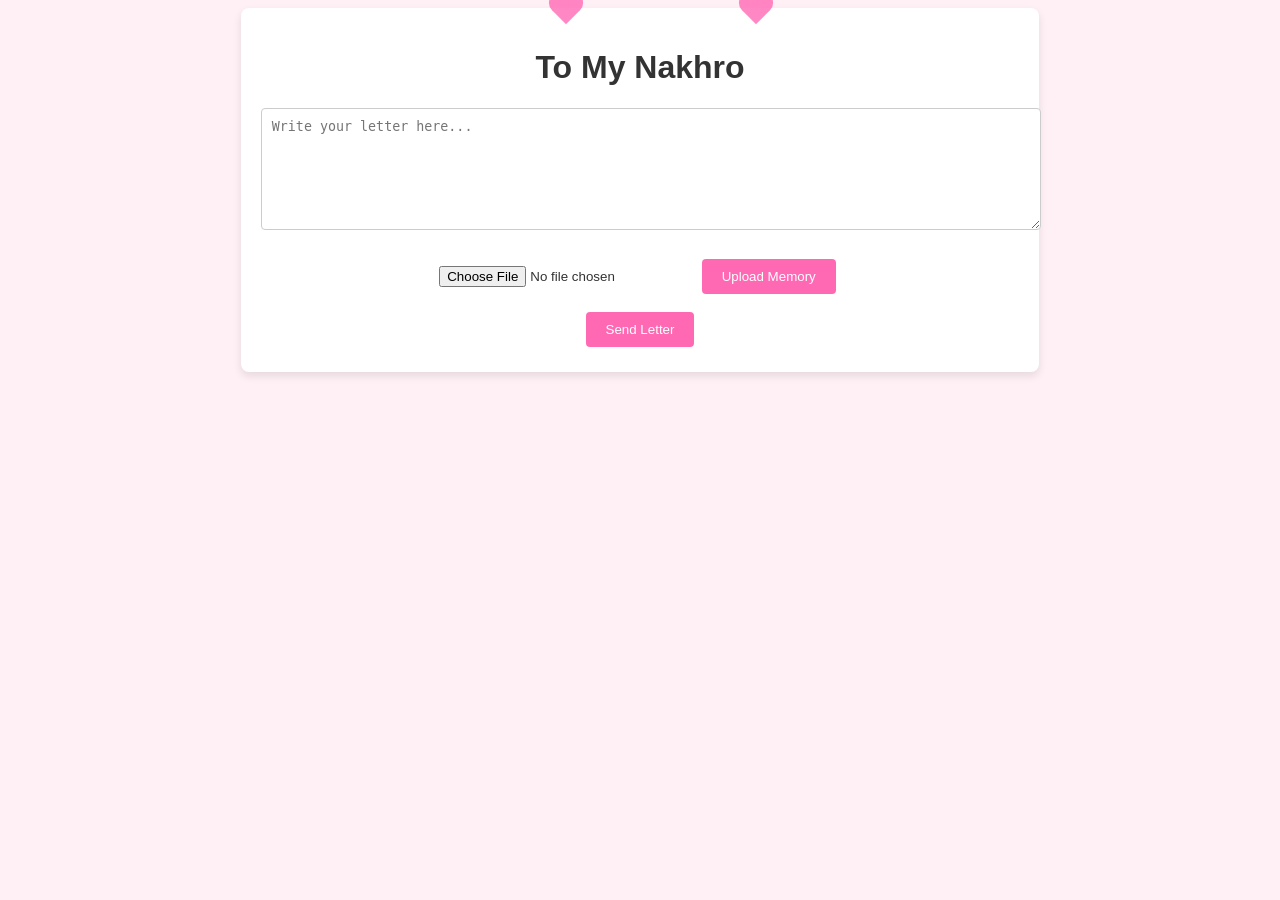
<file: index.html>
<!DOCTYPE html>
<html lang="en">
<head>
    <meta charset="UTF-8">
    <meta name="viewport" content="width=device-width, initial-scale=1.0">
    <title>To My Nakhro</title>
    <link rel="stylesheet" href="css/styles.css">
</head>
<body>
    <div class="container">
        <h1>To My Nakhro</h1>
        <form id="valentineForm">
            <textarea id="valentineLetter" placeholder="Write your letter here..."></textarea>
            <input type="file" id="uploadMemory" accept="image/*">
            <button type="button" onclick="uploadMemory()">Upload Memory</button>
            <div id="polaroidsContainer"></div>
            <button type="button" onclick="sendLetter()">Send Letter</button>
        </form>
    </div>
    <div id="floatingHearts"></div>
    <script src="js/script.js"></script>
</body>
</html>
</file>
<file: css/styles.css>
body {
    font-family: 'Comic Sans MS', cursive, sans-serif;
    background-color: #fff0f5;
    color: #333;
    text-align: center;
    animation: fadeIn 2s;
    overflow: hidden;
}

@keyframes fadeIn {
    from { opacity: 0; }
    to { opacity: 1; }
}

.container {
    width: 60%;
    margin: auto;
    padding: 20px;
    background-color: #ffffff;
    border-radius: 8px;
    box-shadow: 0 4px 8px rgba(0, 0, 0, 0.1);
    animation: slideIn 1s;
}

@keyframes slideIn {
    from { transform: translateY(-20px); opacity: 0; }
    to { transform: translateY(0); opacity: 1; }
}

textarea {
    width: 100%;
    height: 100px;
    margin-bottom: 20px;
    border: 1px solid #ccc;
    border-radius: 4px;
    padding: 10px;
    animation: fadeIn 2s;
}

#uploadMemory {
    margin-bottom: 20px;
    animation: fadeIn 2s;
}

#polaroidsContainer {
    display: flex;
    flex-wrap: wrap;
    justify-content: center;
    animation: fadeIn 2s;
}

.polaroid {
    width: 120px;
    margin: 10px;
    padding: 10px;
    background-color: #ffffff;
    border-radius: 8px;
    box-shadow: 0 4px 8px rgba(0, 0, 0, 0.1);
    animation: fadeIn 2s;
}

.polaroid img {
    width: 100%;
    border-radius: 4px;
    animation: fadeIn 2s;
}

button {
    background-color: #ff69b4;
    color: #fff;
    border: none;
    padding: 10px 20px;
    border-radius: 4px;
    cursor: pointer;
    margin: 5px;
    animation: fadeIn 2s;
}

button:hover {
    background-color: #ff1493;
}

#floatingHearts {
    position: fixed;
    top: 0;
    left: 0;
    width: 100%;
    height: 100%;
    pointer-events: none;
    overflow: hidden;
}

.heart {
    position: absolute;
    width: 20px;
    height: 20px;
    background-color: #ff69b4;
    transform: rotate(45deg);
    animation: float 5s linear infinite;
    opacity: 0.8;
}

.heart::before,
.heart::after {
    content: "";
    position: absolute;
    width: 20px;
    height: 20px;
    background-color: #ff69b4;
    border-radius: 50%;
}

.heart::before {
    top: -10px;
    left: 0;
}

.heart::after {
    left: -10px;
    top: 0;
}

@keyframes float {
    0% { transform: translateY(0) rotate(45deg); opacity: 0.8; }
    50% { opacity: 0.4; }
    100% { transform: translateY(-1000px) rotate(45deg); opacity: 0; }
}
</file>
